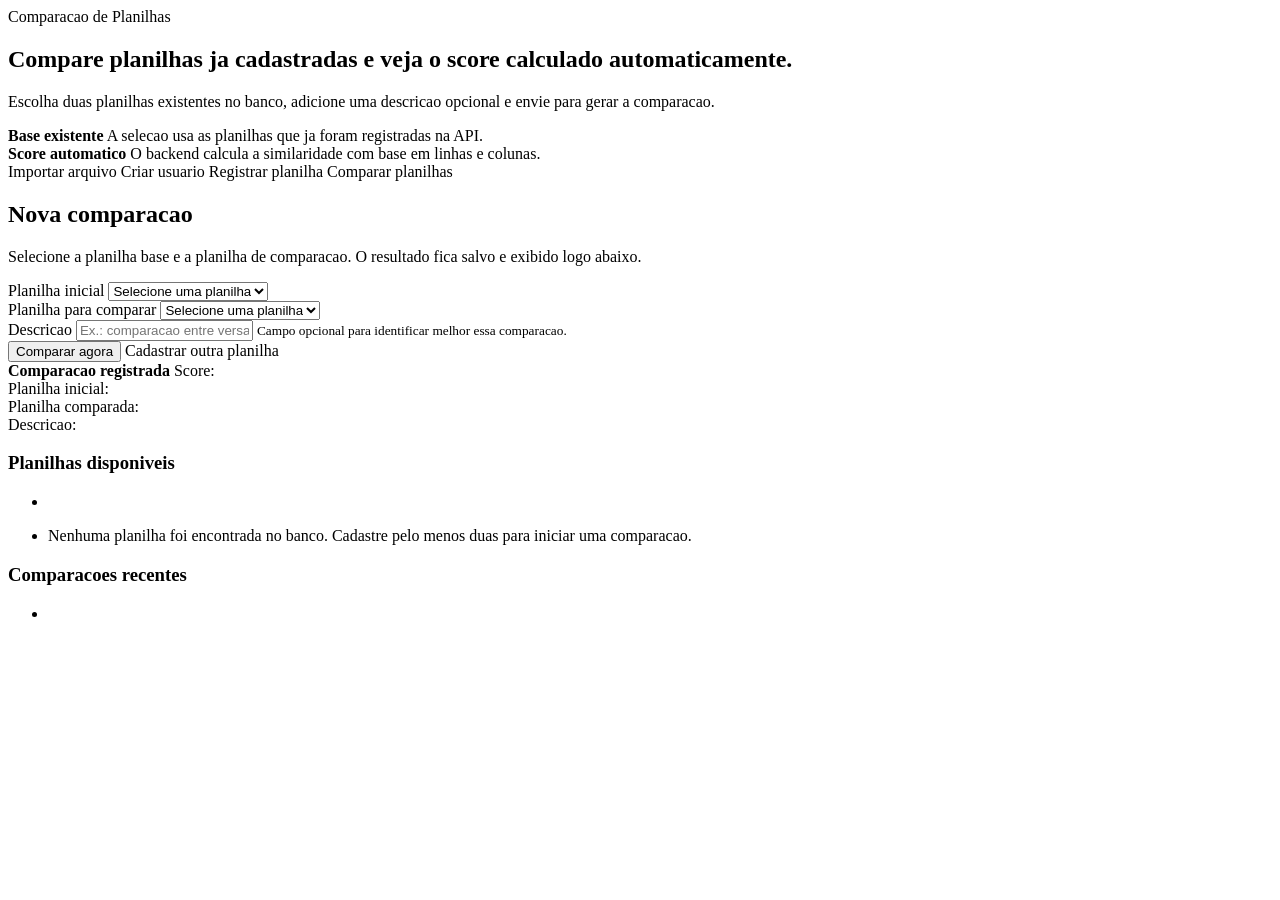
<file: comparador-planilha/api-planilhas/api-planilhas/src/main/resources/templates/comparacao-form.html>
<!DOCTYPE html>
<html lang="pt-BR" xmlns:th="http://www.thymeleaf.org">
<head>
    <meta charset="UTF-8">
    <meta name="viewport" content="width=device-width, initial-scale=1.0">
    <title>Comparar Planilhas</title>
    <link rel="stylesheet" th:href="@{/css/portal.css}">
</head>
<body>
<main class="page-shell">
    <section class="hero">
        <span class="eyebrow">Comparacao de Planilhas</span>
        <div class="hero-grid">
            <div>
                <h1>Compare planilhas ja cadastradas e veja o score calculado automaticamente.</h1>
                <p>Escolha duas planilhas existentes no banco, adicione uma descricao opcional e envie para gerar a comparacao.</p>
            </div>
            <div class="quick-stats">
                <div class="stat-card">
                    <strong>Base existente</strong>
                    <span>A selecao usa as planilhas que ja foram registradas na API.</span>
                </div>
                <div class="stat-card">
                    <strong>Score automatico</strong>
                    <span>O backend calcula a similaridade com base em linhas e colunas.</span>
                </div>
            </div>
        </div>
        <nav class="nav-tabs">
            <a th:href="@{/upload}">Importar arquivo</a>
            <a th:href="@{/usuarios/novo}">Criar usuario</a>
            <a th:href="@{/planilhas/comprar}">Registrar planilha</a>
            <a class="active" th:href="@{/comparacoes/nova}">Comparar planilhas</a>
        </nav>
    </section>

    <section class="content-grid">
        <article class="panel">
            <h2>Nova comparacao</h2>
            <p>Selecione a planilha base e a planilha de comparacao. O resultado fica salvo e exibido logo abaixo.</p>

            <div class="feedback" th:if="${mensagem}" th:text="${mensagem}"></div>
            <div class="feedback-error" th:if="${erro}" th:text="${erro}"></div>

            <form th:action="@{/comparacoes/nova}" th:object="${comparacao}" method="post">
                <div class="form-grid">
                    <div class="field">
                        <label for="planilhaInicialId">Planilha inicial</label>
                        <select id="planilhaInicialId" th:field="*{planilhaInicialId}" required>
                            <option value="">Selecione uma planilha</option>
                            <option th:each="planilha : ${planilhasDisponiveis}"
                                    th:value="${planilha.id}"
                                    th:text="${planilha.nomePlanilha + ' (' + planilha.id + ')'}"></option>
                        </select>
                    </div>
                    <div class="field">
                        <label for="planilhaComparacaoId">Planilha para comparar</label>
                        <select id="planilhaComparacaoId" th:field="*{planilhaComparacaoId}" required>
                            <option value="">Selecione uma planilha</option>
                            <option th:each="planilha : ${planilhasDisponiveis}"
                                    th:value="${planilha.id}"
                                    th:text="${planilha.nomePlanilha + ' (' + planilha.id + ')'}"></option>
                        </select>
                    </div>
                    <div class="field full">
                        <label for="descricao">Descricao</label>
                        <input id="descricao" type="text" th:field="*{descricao}" placeholder="Ex.: comparacao entre versao original e revisada">
                        <small>Campo opcional para identificar melhor essa comparacao.</small>
                    </div>
                </div>
                <div class="cta-row">
                    <button class="btn btn-primary" type="submit">Comparar agora</button>
                    <a class="btn btn-secondary" th:href="@{/planilhas/comprar}">Cadastrar outra planilha</a>
                </div>
            </form>

            <div class="result-card" th:if="${comparacaoCriada != null}">
                <strong>Comparacao registrada</strong>
                <span>Score: <b th:text="${comparacaoCriada.score + '%'}"></b></span><br>
                <span>Planilha inicial: <b th:text="${comparacaoInicial != null ? comparacaoInicial.nomePlanilha : comparacaoCriada.planilhaInicialId}"></b></span><br>
                <span>Planilha comparada: <b th:text="${comparacaoSecundaria != null ? comparacaoSecundaria.nomePlanilha : comparacaoCriada.planilhaComparacaoId}"></b></span><br>
                <span>Descricao: <b th:text="${#strings.isEmpty(comparacaoCriada.descricao) ? 'Sem descricao' : comparacaoCriada.descricao}"></b></span>
            </div>
        </article>

        <aside class="panel">
            <h3>Planilhas disponiveis</h3>
            <ul class="info-list" th:if="${planilhasDisponiveis != null and !#lists.isEmpty(planilhasDisponiveis)}">
                <li th:each="planilha : ${planilhasDisponiveis}">
                    <strong th:text="${planilha.nomePlanilha}"></strong>
                    <span th:text="${'ID: ' + planilha.id}"></span><br>
                    <span th:text="${planilha.qtdLinhas + ' linhas x ' + planilha.qtdColunas + ' colunas'}"></span>
                </li>
            </ul>
            <ul class="info-list" th:if="${planilhasDisponiveis == null or #lists.isEmpty(planilhasDisponiveis)}">
                <li>Nenhuma planilha foi encontrada no banco. Cadastre pelo menos duas para iniciar uma comparacao.</li>
            </ul>

            <h3 th:if="${comparacoesRecentes != null and !#lists.isEmpty(comparacoesRecentes)}">Comparacoes recentes</h3>
            <ul class="info-list" th:if="${comparacoesRecentes != null and !#lists.isEmpty(comparacoesRecentes)}">
                <li th:each="comparacaoItem : ${comparacoesRecentes}">
                    <strong th:text="${'Score: ' + comparacaoItem.score + '%'}"></strong>
                    <span th:text="${comparacaoItem.descricao != null and !#strings.isEmpty(comparacaoItem.descricao) ? comparacaoItem.descricao : 'Sem descricao'}"></span><br>
                    <span th:text="${'Criada em: ' + #temporals.format(comparacaoItem.dataComparacao, 'dd/MM/yyyy HH:mm')}"></span>
                </li>
            </ul>
        </aside>
    </section>
</main>
</body>
</html>
</file>
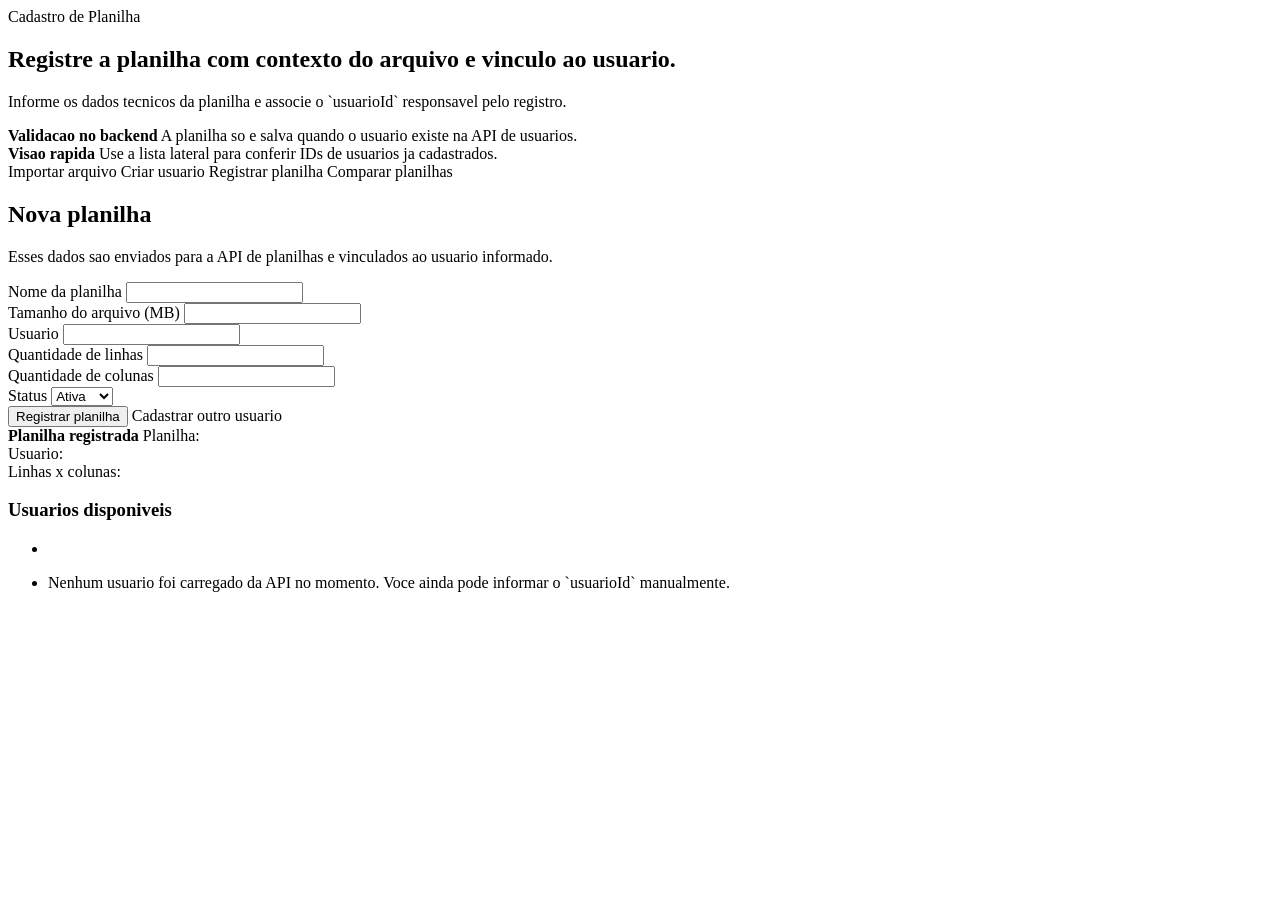
<file: comparador-planilha/api-planilhas/api-planilhas/src/main/resources/templates/planilha-form.html>
<!DOCTYPE html>
<html lang="pt-BR" xmlns:th="http://www.thymeleaf.org">
<head>
    <meta charset="UTF-8">
    <meta name="viewport" content="width=device-width, initial-scale=1.0">
    <title>Registrar Planilha</title>
    <link rel="stylesheet" th:href="@{/css/portal.css}">
</head>
<body>
<main class="page-shell">
    <section class="hero">
        <span class="eyebrow">Cadastro de Planilha</span>
        <div class="hero-grid">
            <div>
                <h1>Registre a planilha com contexto do arquivo e vinculo ao usuario.</h1>
                <p>Informe os dados tecnicos da planilha e associe o `usuarioId` responsavel pelo registro.</p>
            </div>
            <div class="quick-stats">
                <div class="stat-card">
                    <strong>Validacao no backend</strong>
                    <span>A planilha so e salva quando o usuario existe na API de usuarios.</span>
                </div>
                <div class="stat-card">
                    <strong>Visao rapida</strong>
                    <span>Use a lista lateral para conferir IDs de usuarios ja cadastrados.</span>
                </div>
            </div>
        </div>
        <nav class="nav-tabs">
            <a th:href="@{/upload}">Importar arquivo</a>
            <a th:href="@{/usuarios/novo}">Criar usuario</a>
            <a class="active" th:href="@{/planilhas/comprar}">Registrar planilha</a>
            <a th:href="@{/comparacoes/nova}">Comparar planilhas</a>
        </nav>
    </section>

    <section class="content-grid">
        <article class="panel">
            <h2>Nova planilha</h2>
            <p>Esses dados sao enviados para a API de planilhas e vinculados ao usuario informado.</p>

            <div class="feedback" th:if="${mensagem}" th:text="${mensagem}"></div>
            <div class="feedback-error" th:if="${erro}" th:text="${erro}"></div>

            <form th:action="@{/planilhas/comprar}" th:object="${planilha}" method="post">
                <div class="form-grid">
                    <div class="field full">
                        <label for="nomePlanilha">Nome da planilha</label>
                        <input id="nomePlanilha" type="text" th:field="*{nomePlanilha}" required>
                    </div>
                    <div class="field">
                        <label for="tamanhoArquivo">Tamanho do arquivo (MB)</label>
                        <input id="tamanhoArquivo" type="number" step="0.01" min="0" th:field="*{tamanhoArquivo}" required>
                    </div>
                    <div class="field">
                        <label for="usuarioId">Usuario</label>
                        <input id="usuarioId" list="usuarios-cadastrados" type="text" th:field="*{usuarioId}" required>
                        <datalist id="usuarios-cadastrados">
                            <option th:each="usuario : ${usuariosDisponiveis}"
                                    th:value="${usuario.id}"
                                    th:text="${usuario.nome}">
                            </option>
                        </datalist>
                    </div>
                    <div class="field">
                        <label for="qtdLinhas">Quantidade de linhas</label>
                        <input id="qtdLinhas" type="number" min="1" th:field="*{qtdLinhas}" required>
                    </div>
                    <div class="field">
                        <label for="qtdColunas">Quantidade de colunas</label>
                        <input id="qtdColunas" type="number" min="1" th:field="*{qtdColunas}" required>
                    </div>
                    <div class="field">
                        <label for="status">Status</label>
                        <select id="status" th:field="*{status}">
                            <option th:value="true">Ativa</option>
                            <option th:value="false">Inativa</option>
                        </select>
                    </div>
                </div>
                <div class="cta-row">
                    <button class="btn btn-primary" type="submit">Registrar planilha</button>
                    <a class="btn btn-secondary" th:href="@{/usuarios/novo}">Cadastrar outro usuario</a>
                </div>
            </form>

            <div class="result-card" th:if="${planilhaCriada != null}">
                <strong>Planilha registrada</strong>
                <span>Planilha: <b th:text="${planilhaCriada.nomePlanilha}"></b></span><br>
                <span>Usuario: <b th:text="${planilhaCriada.usuarioId}"></b></span><br>
                <span>Linhas x colunas: <b th:text="${planilhaCriada.qtdLinhas + ' x ' + planilhaCriada.qtdColunas}"></b></span>
            </div>
        </article>

        <aside class="panel">
            <h3>Usuarios disponiveis</h3>
            <ul class="info-list" th:if="${usuariosDisponiveis != null and !#lists.isEmpty(usuariosDisponiveis)}">
                <li th:each="usuario : ${usuariosDisponiveis}">
                    <strong th:text="${usuario.nome}"></strong>
                    <span th:text="${usuario.id}"></span>
                </li>
            </ul>
            <ul class="info-list" th:if="${usuariosDisponiveis == null or #lists.isEmpty(usuariosDisponiveis)}">
                <li>Nenhum usuario foi carregado da API no momento. Voce ainda pode informar o `usuarioId` manualmente.</li>
            </ul>
        </aside>
    </section>
</main>
</body>
</html>
</file>
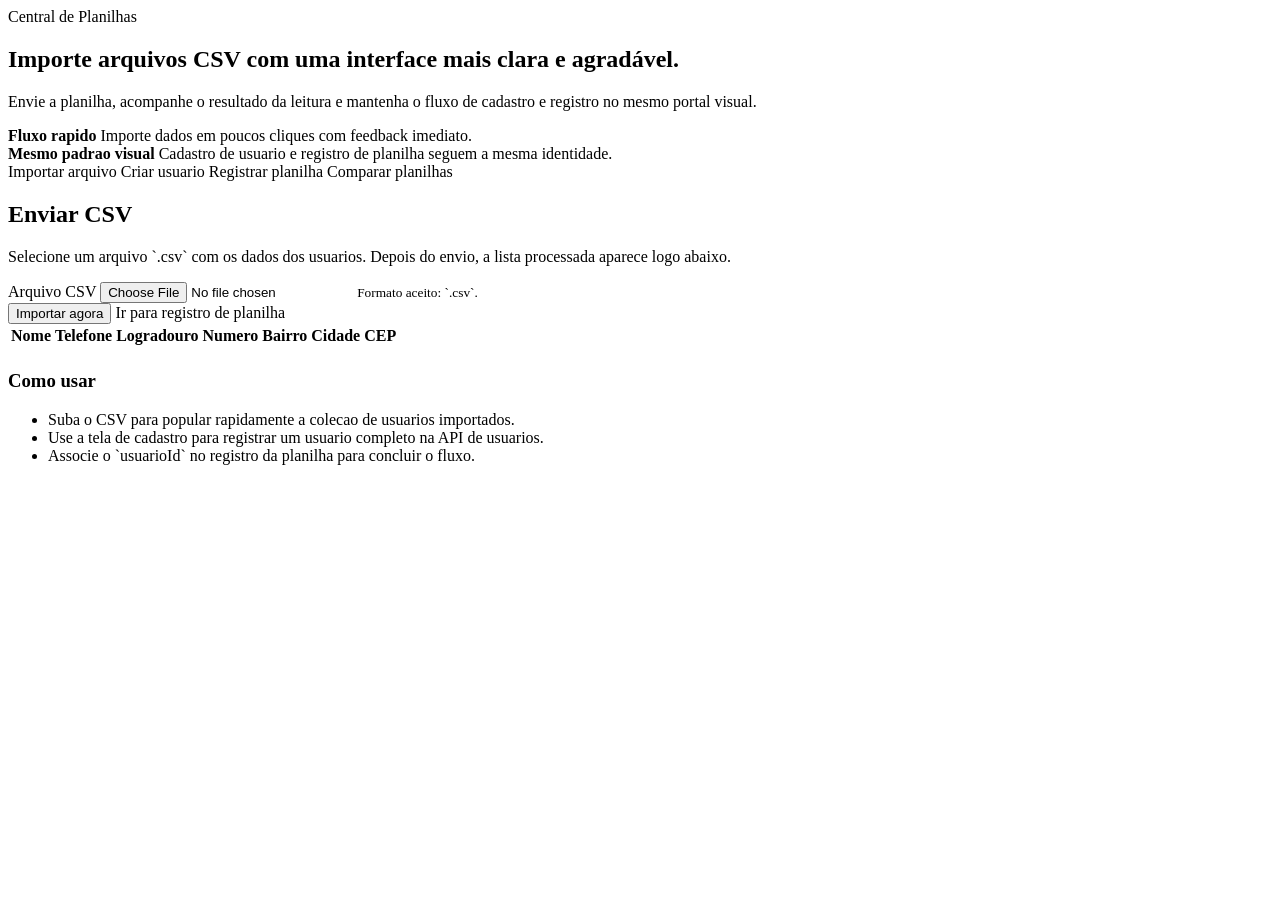
<file: comparador-planilha/api-planilhas/api-planilhas/src/main/resources/templates/upload.html>
<!DOCTYPE html>
<html lang="pt-BR" xmlns:th="http://www.thymeleaf.org">
<head>
    <meta charset="UTF-8">
    <meta name="viewport" content="width=device-width, initial-scale=1.0">
    <title>Importar Arquivos</title>
    <link rel="stylesheet" th:href="@{/css/portal.css}">
</head>
<body>
<main class="page-shell">
    <section class="hero">
        <span class="eyebrow">Central de Planilhas</span>
        <div class="hero-grid">
            <div>
                <h1>Importe arquivos CSV com uma interface mais clara e agradável.</h1>
                <p>Envie a planilha, acompanhe o resultado da leitura e mantenha o fluxo de cadastro e registro no mesmo portal visual.</p>
            </div>
            <div class="quick-stats">
                <div class="stat-card">
                    <strong>Fluxo rapido</strong>
                    <span>Importe dados em poucos cliques com feedback imediato.</span>
                </div>
                <div class="stat-card">
                    <strong>Mesmo padrao visual</strong>
                    <span>Cadastro de usuario e registro de planilha seguem a mesma identidade.</span>
                </div>
            </div>
        </div>
        <nav class="nav-tabs">
            <a class="active" th:href="@{/upload}">Importar arquivo</a>
            <a th:href="@{/usuarios/novo}">Criar usuario</a>
            <a th:href="@{/planilhas/comprar}">Registrar planilha</a>
            <a th:href="@{/comparacoes/nova}">Comparar planilhas</a>
        </nav>
    </section>

    <section class="content-grid">
        <article class="panel">
            <h2>Enviar CSV</h2>
            <p>Selecione um arquivo `.csv` com os dados dos usuarios. Depois do envio, a lista processada aparece logo abaixo.</p>

            <div class="feedback" th:if="${mensagem}" th:text="${mensagem}"></div>

            <form th:action="@{/upload}" method="post" enctype="multipart/form-data">
                <div class="form-grid">
                    <div class="field full">
                        <label for="file">Arquivo CSV</label>
                        <input id="file" type="file" name="file" accept=".csv" required>
                        <small>Formato aceito: `.csv`.</small>
                    </div>
                </div>
                <div class="cta-row">
                    <button class="btn btn-primary" type="submit">Importar agora</button>
                    <a class="btn btn-secondary" th:href="@{/planilhas/comprar}">Ir para registro de planilha</a>
                </div>
            </form>

            <div class="table-wrap" th:if="${usuarios != null and !#lists.isEmpty(usuarios)}">
                <table>
                    <thead>
                    <tr>
                        <th>Nome</th>
                        <th>Telefone</th>
                        <th>Logradouro</th>
                        <th>Numero</th>
                        <th>Bairro</th>
                        <th>Cidade</th>
                        <th>CEP</th>
                    </tr>
                    </thead>
                    <tbody>
                    <tr th:each="usuario : ${usuarios}">
                        <td th:text="${usuario.nome}"></td>
                        <td th:text="${usuario.telefone}"></td>
                        <td th:text="${usuario.logradouro}"></td>
                        <td th:text="${usuario.numero}"></td>
                        <td th:text="${usuario.bairro}"></td>
                        <td th:text="${usuario.cidade}"></td>
                        <td th:text="${usuario.cep}"></td>
                    </tr>
                    </tbody>
                </table>
            </div>
        </article>

        <aside class="panel">
            <h3>Como usar</h3>
            <ul class="info-list">
                <li>Suba o CSV para popular rapidamente a colecao de usuarios importados.</li>
                <li>Use a tela de cadastro para registrar um usuario completo na API de usuarios.</li>
                <li>Associe o `usuarioId` no registro da planilha para concluir o fluxo.</li>
            </ul>
        </aside>
    </section>
</main>
</body>
</html>
</file>
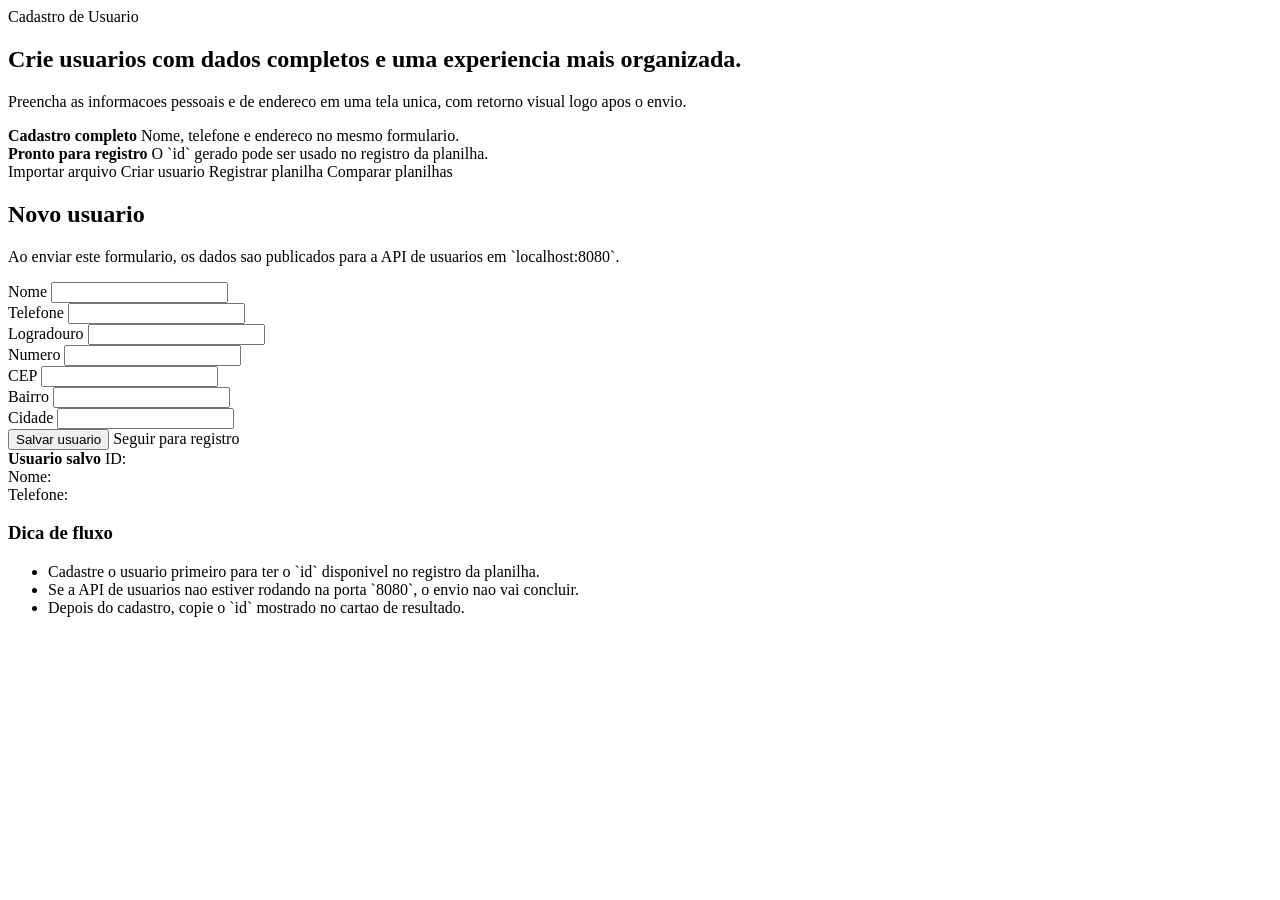
<file: comparador-planilha/api-planilhas/api-planilhas/src/main/resources/templates/usuario-form.html>
<!DOCTYPE html>
<html lang="pt-BR" xmlns:th="http://www.thymeleaf.org">
<head>
    <meta charset="UTF-8">
    <meta name="viewport" content="width=device-width, initial-scale=1.0">
    <title>Criar Usuario</title>
    <link rel="stylesheet" th:href="@{/css/portal.css}">
</head>
<body>
<main class="page-shell">
    <section class="hero">
        <span class="eyebrow">Cadastro de Usuario</span>
        <div class="hero-grid">
            <div>
                <h1>Crie usuarios com dados completos e uma experiencia mais organizada.</h1>
                <p>Preencha as informacoes pessoais e de endereco em uma tela unica, com retorno visual logo apos o envio.</p>
            </div>
            <div class="quick-stats">
                <div class="stat-card">
                    <strong>Cadastro completo</strong>
                    <span>Nome, telefone e endereco no mesmo formulario.</span>
                </div>
                <div class="stat-card">
                    <strong>Pronto para registro</strong>
                    <span>O `id` gerado pode ser usado no registro da planilha.</span>
                </div>
            </div>
        </div>
        <nav class="nav-tabs">
            <a th:href="@{/upload}">Importar arquivo</a>
            <a class="active" th:href="@{/usuarios/novo}">Criar usuario</a>
            <a th:href="@{/planilhas/comprar}">Registrar planilha</a>
            <a th:href="@{/comparacoes/nova}">Comparar planilhas</a>
        </nav>
    </section>

    <section class="content-grid">
        <article class="panel">
            <h2>Novo usuario</h2>
            <p>Ao enviar este formulario, os dados sao publicados para a API de usuarios em `localhost:8080`.</p>

            <div class="feedback" th:if="${mensagem}" th:text="${mensagem}"></div>
            <div class="feedback-error" th:if="${erro}" th:text="${erro}"></div>

            <form th:action="@{/usuarios/novo}" th:object="${usuario}" method="post">
                <div class="form-grid">
                    <div class="field">
                        <label for="nome">Nome</label>
                        <input id="nome" type="text" th:field="*{nome}" required>
                    </div>
                    <div class="field">
                        <label for="telefone">Telefone</label>
                        <input id="telefone" type="text" th:field="*{telefone}" required>
                    </div>
                    <div class="field full">
                        <label for="logradouro">Logradouro</label>
                        <input id="logradouro" type="text" th:field="*{endereco.logradouro}" required>
                    </div>
                    <div class="field">
                        <label for="numero">Numero</label>
                        <input id="numero" type="text" th:field="*{endereco.numero}" required>
                    </div>
                    <div class="field">
                        <label for="cep">CEP</label>
                        <input id="cep" type="text" th:field="*{endereco.cep}" required>
                    </div>
                    <div class="field">
                        <label for="bairro">Bairro</label>
                        <input id="bairro" type="text" th:field="*{endereco.bairro}" required>
                    </div>
                    <div class="field">
                        <label for="cidade">Cidade</label>
                        <input id="cidade" type="text" th:field="*{endereco.cidade}" required>
                    </div>
                </div>
                <div class="cta-row">
                    <button class="btn btn-primary" type="submit">Salvar usuario</button>
                    <a class="btn btn-secondary" th:href="@{/planilhas/comprar}">Seguir para registro</a>
                </div>
            </form>

            <div class="result-card" th:if="${usuarioCriado != null}">
                <strong>Usuario salvo</strong>
                <span>ID: <b th:text="${usuarioCriado.id}"></b></span><br>
                <span>Nome: <b th:text="${usuarioCriado.nome}"></b></span><br>
                <span>Telefone: <b th:text="${usuarioCriado.telefone}"></b></span>
            </div>
        </article>

        <aside class="panel">
            <h3>Dica de fluxo</h3>
            <ul class="info-list">
                <li>Cadastre o usuario primeiro para ter o `id` disponivel no registro da planilha.</li>
                <li>Se a API de usuarios nao estiver rodando na porta `8080`, o envio nao vai concluir.</li>
                <li>Depois do cadastro, copie o `id` mostrado no cartao de resultado.</li>
            </ul>
        </aside>
    </section>
</main>
</body>
</html>
</file>
